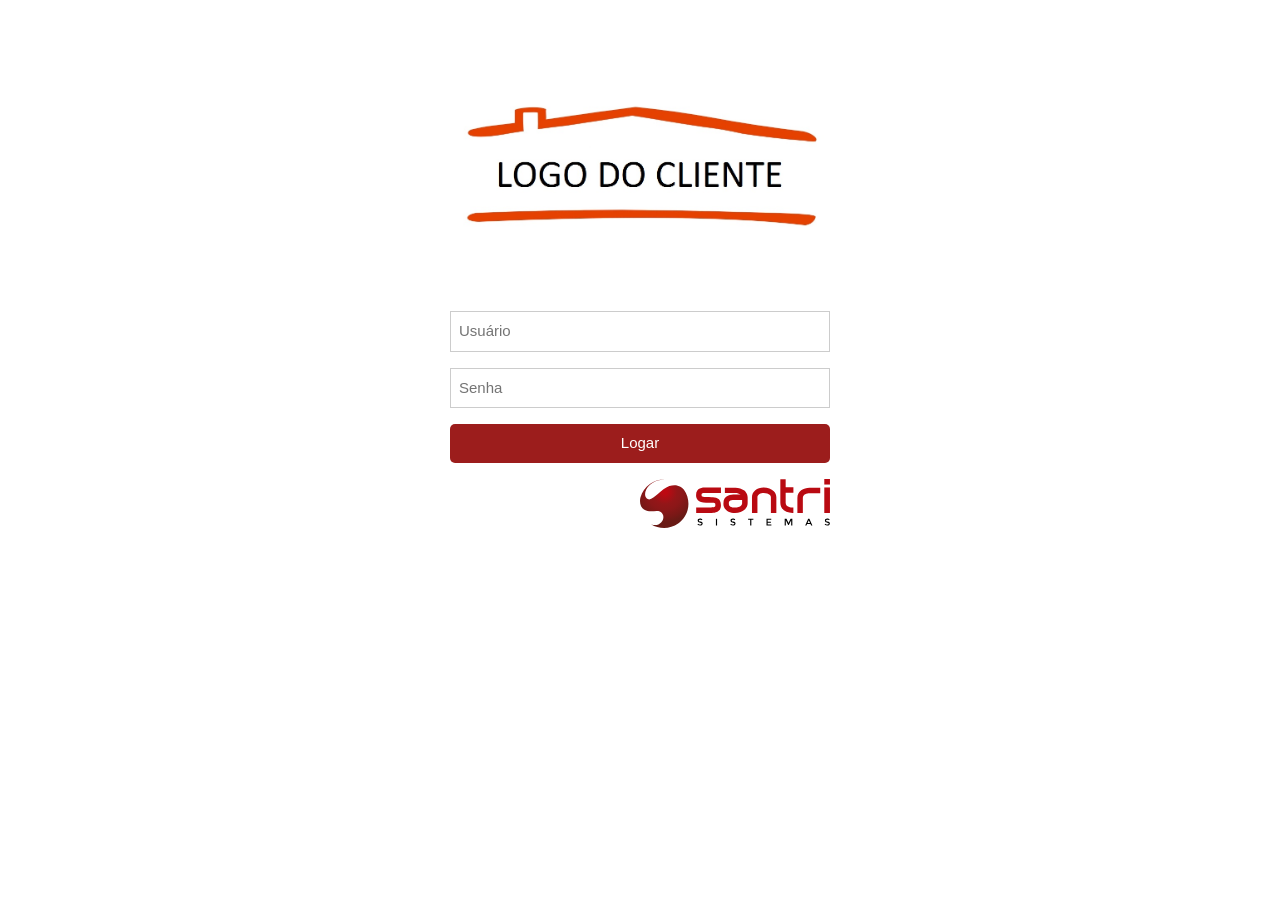
<file: index.html>
<!DOCTYPE html>
<html>
<head>
    <meta charset="utf-8">
    <meta name="viewport" content="width=device-width,initial-scale=1.0">

    <title>santri</title>

    <link rel="stylesheet" href="static/css/w3.css">
    <link rel="stylesheet" href="static/css/santri.css">
    <link rel="stylesheet" href="static/css/toastr.css">

    <link rel="stylesheet" href="static/css-awesome/brands.css">
    <link rel="stylesheet" href="static/css-awesome/fontawesome.css">
    <link rel="stylesheet" href="static/css-awesome/regular.css">
    <link rel="stylesheet" href="static/css-awesome/solid.css">
    <link rel="stylesheet" href="static/css-awesome/svg-with-js.css">
    <link rel="stylesheet" href="static/css-awesome/v4-shims.css">

    <!-- FAVICON PWA -->
    <link rel="apple-touch-icon" sizes="180x180" href="static/imagens/favicon/apple-touch-icon.png">
    <link rel="icon" type="image/png" sizes="32x32" href="static/imagens/favicon/favicon-32x32.png">
    <link rel="icon" type="image/png" sizes="16x16" href="static/imagens/favicon/favicon-16x16.png">
    <link rel="manifest" href="site.webmanifest">
    <meta name="description" content="Santri">
    <link rel="mask-icon" href="static/imagens/favicon/safari-pinned-tab.svg" color="#5bbad5">
    <meta name="msapplication-TileColor" content="#da532c">
    <meta name="theme-color" content="#ffffff">

    <style>
        #login {
            max-width: 95%;
            margin: auto;
            width: 380px;
            margin-top: 5%;
        }

        #logo-cliente {
            max-width: 100%;
            margin: auto;
            width: 700px;
        }

        #logo-santri {
            max-width: 50%;
            margin: auto;
            width: 380px;
        }
    </style>

</head>
<body>
<div id="login">
    <img id="logo-cliente" class="w3-margin-top" src="static/imagens/logo_cliente.jpg"/>
    <form>
        <input class="w3-input w3-border w3-margin-top" type="text" id="user" name="user" placeholder="Usuário">
        <input class="w3-input w3-border w3-margin-top" type="password" id="password" name="password"
               placeholder="Senha">
        <button class="w3-button w3-theme w3-margin-top w3-block">Logar</button>
    </form>
    <a href="http://www.santri.com.br">
        <img id="logo-santri" class="w3-right w3-margin-top" src="static/imagens/logo_santri.svg"/>
    </a>
</div>
<!--ALTEREI A POSIÇÃO DO <SCRIPT> DO COMEÇO DO <BODY> PARA O FIM -->
<script src="static/js/jquery.js"></script>
<script src="static/js/toastr.min.js"></script>
<script src="static/js/main.js"></script>
<script src="static/js/login.js"></script>

<!-- INSTALAÇÃO DO SERVICE WORK -->
<script>
    if ('serviceWorker' in navigator) {
        console.log('CLIENT: service worker registro em progresso.');
        window.addEventListener('load', function () {
            navigator.serviceWorker.register('service-worker.js').then(function () {
                // Registration was successful
                console.log('CLIENT: ServiceWorker feito com sucesso');
            }, function (err) {
                // Registration failed
                console.log('CLIENT: ServiceWorker com falhas: ', err);
            });
        });
    }
</script>
</body>
</html>
</file>
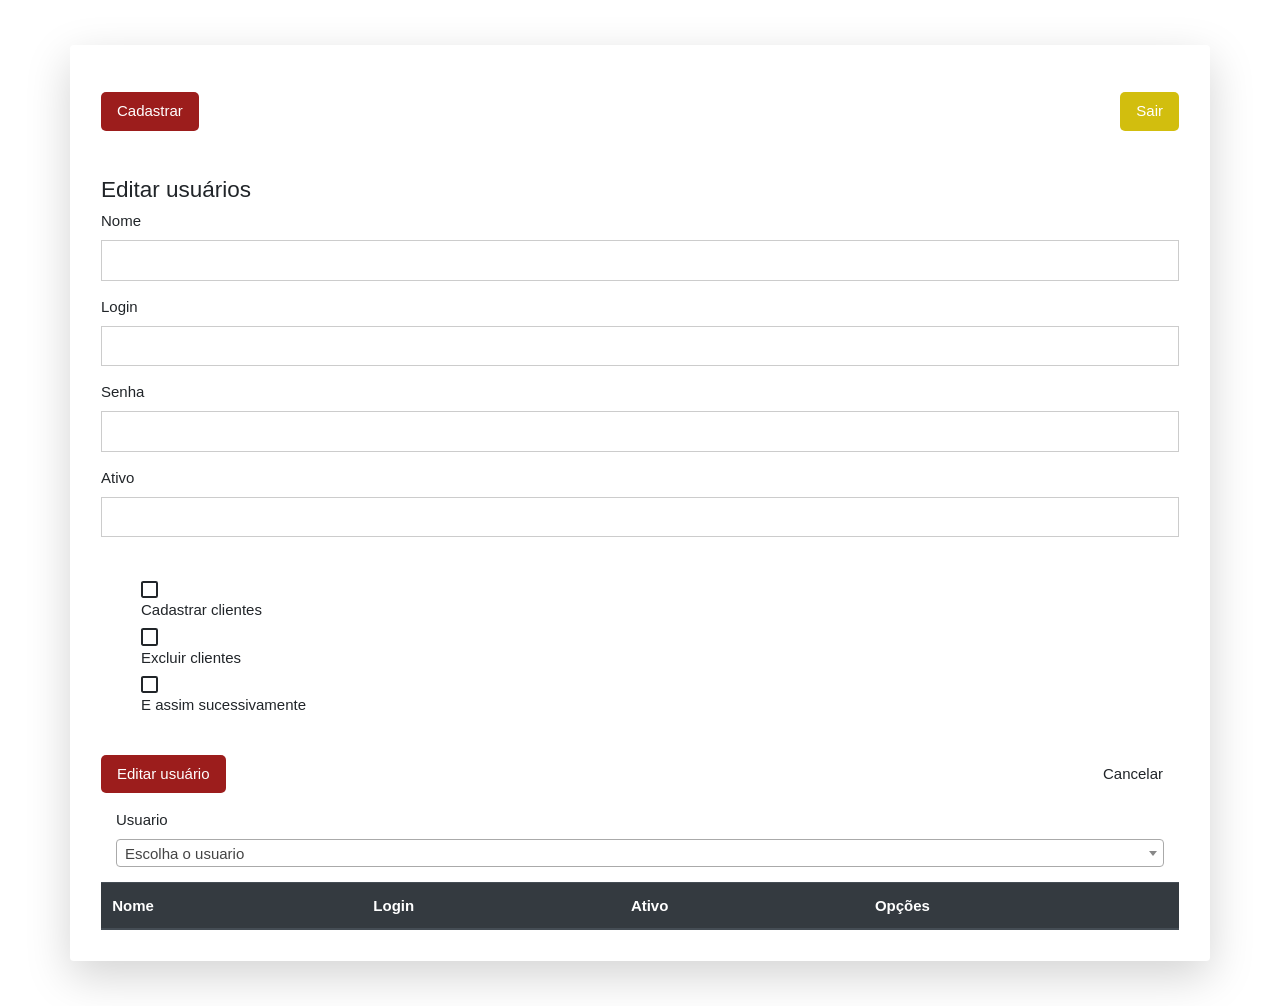
<file: pesquisa_usuarios.html>
<!DOCTYPE html>
<html>
<head>
    <meta charset="utf-8">
    <meta name="viewport" content="width=device-width,initial-scale=1.0">

    <title>santri</title>

    <link rel="stylesheet" href="static/css/w3.css">
    <link rel="stylesheet" href="static/css/santri.css">
    <link rel="stylesheet" href="static/css/toastr.css">

    <link rel="stylesheet" href="https://cdn.jsdelivr.net/npm/bootstrap@4.3.1/dist/css/bootstrap.min.css">

    <link rel="stylesheet" href="static/css-awesome/brands.css">
    <link rel="stylesheet" href="static/css-awesome/fontawesome.css">
    <link rel="stylesheet" href="static/css-awesome/regular.css">
    <link rel="stylesheet" href="static/css-awesome/solid.css">
    <link rel="stylesheet" href="static/css-awesome/svg-with-js.css">
    <link rel="stylesheet" href="static/css-awesome/v4-shims.css">

    <link rel="stylesheet" href="static/css/select2.min.css"/>

    <!-- FAVICON PWA -->
    <link rel="apple-touch-icon" sizes="180x180" href="static/imagens/favicon/apple-touch-icon.png">
    <link rel="icon" type="image/png" sizes="32x32" href="static/imagens/favicon/favicon-32x32.png">
    <link rel="icon" type="image/png" sizes="16x16" href="static/imagens/favicon/favicon-16x16.png">
    <link rel="manifest" href="site.webmanifest">
    <meta name="description" content="Santri">
    <link rel="mask-icon" href="static/imagens/favicon/safari-pinned-tab.svg" color="#5bbad5">
    <meta name="msapplication-TileColor" content="#da532c">
    <meta name="theme-color" content="#ffffff">

    <style>
        table {
            border-collapse: collapse;
            width: 100%;
        }

        th, td {
            text-align: left;
            padding: 8px;
            border-bottom: 1px solid #ddd;
        }

        tr:nth-child(even) {
            background-color: #f2f2f2;
        }
    </style>

</head>
<body>
<div class="container mt-5 shadow-lg p-3 mb-5 bg-white rounded">
    <div id="lista_usuarios" class="w3-margin">
        <div id="usuario"></div>
        <a class="w3-button w3-theme w3-margin-top w3-margin-bottom" style="float: right" href="javascript:sair()"
           id="btnsair">Sair</a>
        <a class="w3-button w3-theme w3-margin-top" href="cadastro_usuarios.html">Cadastrar</a>
        <form enctype="multipart/form-data colapse" id="form">

            <div id="usuario"></div>
            <h4 class="mt-5">Editar usuários</h4>

            <!-- RETORNO DA RIQUISIÇÃO-->
            <div id="retorno" style="toast-success"></div>

            <div class="mb-3">
                <label>Nome</label>
                <input type="text" class="w3-input w3-block w3-border" name="nome_completo" id="nome_completo">
            </div>

            <div class="mb-3">
                <label>Login</label>
                <input type="text" class="w3-input w3-block w3-border" name="login" id="login">
            </div>

            <div class="mb-3">
                <label>Senha</label>
                <input type="text" class="w3-input w3-block w3-border" name="senha" id="senha">
            </div>

            <div class="mb-3">
                <label>Ativo</label>
                <input type="text" class="w3-input w3-block w3-border" name="ativo" id="ativo">
            </div>

            <ul class="mt-5">
                <li id="opt_cadastrar_clientes">
                    <input type="checkbox" value="cadastrar_clientes" name="opt_cadastrar_clientes"
                           id="opt_cadastrar_clientes">
                    <label>Cadastrar clientes</label>
                </li>
                <li id="opt_excluir_clientes">
                    <input type="checkbox" value="excluir_clientes" name="opt_excluir_clientes"
                           id="opt_excluir_clientes">
                    <label> Excluir clientes</label>
                </li>
                <li id="opt_mais">
                    <input type="checkbox" value="mais" name="opt_mais" id="opt_mais">
                    <label>E assim sucessivamente</label>
                </li>
            </ul>
            <input type="hidden" name="type" value="editar_usuarios">
            <input type="hidden" name="USUARIO_ID" value="0">
            <button class="w3-button w3-theme w3-margin-top w3-margin-bottom" type="submit">Editar usuário</button>
            <button class="w3-button w3-margin-top w3-margin-bottom w3-right" type="reset">Cancelar</button>
        </form>
        <div class="list collapse" id="listagem"></div>
        <table class="table table-striped">
            <thead class="thead-dark">
            <tr>
                <th>Nome
                </th>
                <th>Login
                </th>
                <th>Ativo
                </th>
                <th>Opções
                </th>
            </tr>
            </thead>
            <tbody id="listagem_clientes">
            <div class="form-group col-md-12">
                <label for="selectcliente">Usuario</label>
                <select class="form-control" id="selectcliente" name="USUARIO_ID" style="width: 100%">
                    <option>Escolha o usuario</option>
                </select>
            </div>
            </tbody>
        </table>
    </div>
</div>
<!--ALTEREI A POSIÇÃO DO <SCRIPT> DO COMEÇO DO <BODY> PARA O FIM -->
<script src="static/js/jquery.js"></script>
<script src="static/js/toastr.min.js"></script>
<script src="static/js/select2.min.js"></script>
<script src="static/js/sweetalert2.all.min.js"></script>
<script src="static/js/main.js"></script>
<script src="static/js/jquery-cookie.js"></script>
<script src="static/js/dashboard.js"></script>
<script src="static/js/usuario.js"></script>
<script>
    let Data = Date.now()

    function Format(timestamp, lang) {
        let dateObj = new Date(timestamp)
        return dateObj.toLocaleString(lang, {
            year: 'numeric',
            // month: '2-digit',
            // day: '2-digit',
            // hour: '2-digit',
            // minute:'2-digit',
            // second:'2-digit'
        }).replace(/\//g, '-')

    }

    let conteudo = "";
    conteudo += `
                <span style="font-size: 14px">©  ${'formato pt-BR: ', Format(Data, 'pt-BR')} Copyright - Developer Full Stack Diego César F.</span>
            `;
    $("#rodape").html(conteudo);
</script>
</body>
</html>
</file>
<file: static/css/santri.css>
.cor-fonte-padrao {
    color: #9c1d1c;
}

.w3-theme {
    color: #fff !important;
    background: #9c1d1c !important;
    border-radius: 5px;
}

#btnsair {
    color: #fff !important;
    background: #d2be0e !important;
    border-radius: 5px;
    position: relative;
}

/*FORMATANDO O BUTTON CHECKBOX*/
input[type="checkbox"] {
    appearance: none;
    background-color: #fff;
    margin: 0;
    font: inherit;
    color: currentColor;
    width: 1.15em;
    height: 1.15em;
    border: 0.15em solid currentColor;
    border-radius: 0.15em;
    transform: translateY(-0.075em);
}


input[type="checkbox"] {
    /* ...existing styles */

    display: grid;
    place-content: center;
}

input[type="checkbox"]::before {
    content: "";
    width: 0.65em;
    height: 0.65em;
    transform: scale(0);
    transition: 120ms transform ease-in-out;
    box-shadow: inset 1em 1em var(--form-control-color);
}

input[type="checkbox"] {
    /* ...existing styles */
    display: grid;
    place-content: center;
}

input[type="checkbox"]::before {
    content: "";
    width: 0.65em;
    height: 0.65em;
    transform: scale(0);
    transition: 120ms transform ease-in-out;
    box-shadow: inset 1em 1em var(--form-control-color);
}

input[type="checkbox"]:checked::before {
    transform: scale(1);
}

input[type="checkbox"]::before {
    /* ...existing styles */

    /* Windows High Contrast Mode */
    background-color: CanvasText;
}

input[type="checkbox"]::before {
    /* ...existing styles */

    transform-origin: bottom left;
    clip-path: polygon(14% 44%, 0 65%, 50% 100%, 100% 16%, 80% 0%, 43% 62%);
}

input[type="checkbox"]:focus {
    outline: max(2px, 0.15em) solid currentColor;
    outline-offset: max(2px, 0.15em);
}

:root {
    --form-control-disabled: #959495;
}

input[type="checkbox"]:disabled {
    --form-control-color: var(--form-control-disabled);

    color: var(--form-control-disabled);
    cursor: not-allowed;
}

li {
    list-style-type:none;
}
</file>
<file: static/css/toastr.css>
/*
 * Note that this is toastr v2.1.3, the "latest" version in url has no more maintenance,
 * please go to https://cdnjs.com/libraries/toastr.js and pick a certain version you want to use,
 * make sure you copy the url from the website since the url may change between versions.
 * */
.toast-title {
    font-weight: bold;
}

.toast-message {
    -ms-word-wrap: break-word;
    word-wrap: break-word;
}

.toast-message a,
.toast-message label {
    color: #FFFFFF;
}

.toast-message a:hover {
    color: #CCCCCC;
    text-decoration: none;
}

.toast-close-button {
    position: relative;
    right: -0.3em;
    top: -0.3em;
    float: right;
    font-size: 20px;
    font-weight: bold;
    color: #FFFFFF;
    -webkit-text-shadow: 0 1px 0 #ffffff;
    text-shadow: 0 1px 0 #ffffff;
    opacity: 0.8;
    -ms-filter: progid:DXImageTransform.Microsoft.Alpha(Opacity=80);
    filter: alpha(opacity=80);
    line-height: 1;
}

.toast-close-button:hover,
.toast-close-button:focus {
    color: #000000;
    text-decoration: none;
    cursor: pointer;
    opacity: 0.4;
    -ms-filter: progid:DXImageTransform.Microsoft.Alpha(Opacity=40);
    filter: alpha(opacity=40);
}

.rtl .toast-close-button {
    left: -0.3em;
    float: left;
    right: 0.3em;
}

/*Additional properties for button version
 iOS requires the button element instead of an anchor tag.
 If you want the anchor version, it requires `href="#"`.*/
button.toast-close-button {
    padding: 0;
    cursor: pointer;
    background: transparent;
    border: 0;
    -webkit-appearance: none;
}

.toast-top-center {
    top: 0;
    right: 0;
    width: 100%;
}

.toast-bottom-center {
    bottom: 0;
    right: 0;
    width: 100%;
}

.toast-top-full-width {
    top: 0;
    right: 0;
    width: 100%;
}

.toast-bottom-full-width {
    bottom: 0;
    right: 0;
    width: 100%;
}

.toast-top-left {
    top: 12px;
    left: 12px;
}

.toast-top-right {
    top: 12px;
    right: 12px;
}

.toast-bottom-right {
    right: 12px;
    bottom: 12px;
}

.toast-bottom-left {
    bottom: 12px;
    left: 12px;
}

#toast-container {
    position: fixed;
    z-index: 999999;
    pointer-events: none;
    /*overrides*/
}

#toast-container * {
    -moz-box-sizing: border-box;
    -webkit-box-sizing: border-box;
    box-sizing: border-box;
}

#toast-container > div {
    position: relative;
    pointer-events: auto;
    overflow: hidden;
    margin: 0 0 6px;
    padding: 15px 15px 15px 50px;
    width: 300px;
    -moz-border-radius: 3px 3px 3px 3px;
    -webkit-border-radius: 3px 3px 3px 3px;
    border-radius: 3px 3px 3px 3px;
    background-position: 15px center;
    background-repeat: no-repeat;
    -moz-box-shadow: 0 0 12px #999999;
    -webkit-box-shadow: 0 0 12px #999999;
    box-shadow: 0 0 12px #999999;
    color: #FFFFFF;
    opacity: 0.8;
    -ms-filter: progid:DXImageTransform.Microsoft.Alpha(Opacity=80);
    filter: alpha(opacity=80);
}

#toast-container > div.rtl {
    direction: rtl;
    padding: 15px 50px 15px 15px;
    background-position: right 15px center;
}

#toast-container > div:hover {
    -moz-box-shadow: 0 0 12px #000000;
    -webkit-box-shadow: 0 0 12px #000000;
    box-shadow: 0 0 12px #000000;
    opacity: 1;
    -ms-filter: progid:DXImageTransform.Microsoft.Alpha(Opacity=100);
    filter: alpha(opacity=100);
    cursor: pointer;
}

#toast-container > .toast-info {
    background-image: url("[data-uri]") !important;
}

#toast-container > .toast-error {
    background-image: url("[data-uri]") !important;
}

#toast-container > .toast-success {
    background-image: url("[data-uri]") !important;
}

#toast-container > .toast-warning {
    background-image: url("[data-uri]") !important;
}

#toast-container.toast-top-center > div,
#toast-container.toast-bottom-center > div {
    width: 300px;
    margin-left: auto;
    margin-right: auto;
}

#toast-container.toast-top-full-width > div,
#toast-container.toast-bottom-full-width > div {
    width: 96%;
    margin-left: auto;
    margin-right: auto;
}

.toast {
    background-color: #030303;
}

.toast-success {
    background-color: #51A351;
}

.toast-error {
    background-color: #BD362F;
}

.toast-info {
    background-color: #2F96B4;
}

.toast-warning {
    background-color: #F89406;
}

.toast-progress {
    position: absolute;
    left: 0;
    bottom: 0;
    height: 4px;
    background-color: #000000;
    opacity: 0.4;
    -ms-filter: progid:DXImageTransform.Microsoft.Alpha(Opacity=40);
    filter: alpha(opacity=40);
}

/*Responsive Design*/
@media all and (max-width: 240px) {
    #toast-container > div {
        padding: 8px 8px 8px 50px;
        width: 11em;
    }

    #toast-container > div.rtl {
        padding: 8px 50px 8px 8px;
    }

    #toast-container .toast-close-button {
        right: -0.2em;
        top: -0.2em;
    }

    #toast-container .rtl .toast-close-button {
        left: -0.2em;
        right: 0.2em;
    }
}

@media all and (min-width: 241px) and (max-width: 480px) {
    #toast-container > div {
        padding: 8px 8px 8px 50px;
        width: 18em;
    }

    #toast-container > div.rtl {
        padding: 8px 50px 8px 8px;
    }

    #toast-container .toast-close-button {
        right: -0.2em;
        top: -0.2em;
    }

    #toast-container .rtl .toast-close-button {
        left: -0.2em;
        right: 0.2em;
    }
}

@media all and (min-width: 481px) and (max-width: 768px) {
    #toast-container > div {
        padding: 15px 15px 15px 50px;
        width: 25em;
    }

    #toast-container > div.rtl {
        padding: 15px 50px 15px 15px;
    }
}
</file>
<file: static/css-awesome/brands.css>
/*!
 * Font Awesome Free 5.8.2 by @fontawesome - https://fontawesome.com
 * License - https://fontawesome.com/license/free (Icons: CC BY 4.0, Fonts: SIL OFL 1.1, Code: MIT License)
 */
@font-face {
  font-family: 'Font Awesome 5 Brands';
  font-style: normal;
  font-weight: normal;
  font-display: auto;
  src: url("../webfonts/fa-brands-400.eot");
  src: url("../webfonts/fa-brands-400.eot?#iefix") format("embedded-opentype"), url("../webfonts/fa-brands-400.woff2") format("woff2"), url("../webfonts/fa-brands-400.woff") format("woff"), url("../webfonts/fa-brands-400.ttf") format("truetype"), url("../webfonts/fa-brands-400.svg#fontawesome") format("svg"); }

.fab {
  font-family: 'Font Awesome 5 Brands'; }
</file>
<file: static/css-awesome/regular.css>
/*!
 * Font Awesome Free 5.8.2 by @fontawesome - https://fontawesome.com
 * License - https://fontawesome.com/license/free (Icons: CC BY 4.0, Fonts: SIL OFL 1.1, Code: MIT License)
 */
@font-face {
  font-family: 'Font Awesome 5 Free';
  font-style: normal;
  font-weight: 400;
  font-display: auto;
  src: url("../webfonts/fa-regular-400.eot");
  src: url("../webfonts/fa-regular-400.eot?#iefix") format("embedded-opentype"), url("../webfonts/fa-regular-400.woff2") format("woff2"), url("../webfonts/fa-regular-400.woff") format("woff"), url("../webfonts/fa-regular-400.ttf") format("truetype"), url("../webfonts/fa-regular-400.svg#fontawesome") format("svg"); }

.far {
  font-family: 'Font Awesome 5 Free';
  font-weight: 400; }
</file>
<file: static/css-awesome/solid.css>
/*!
 * Font Awesome Free 5.8.2 by @fontawesome - https://fontawesome.com
 * License - https://fontawesome.com/license/free (Icons: CC BY 4.0, Fonts: SIL OFL 1.1, Code: MIT License)
 */
@font-face {
  font-family: 'Font Awesome 5 Free';
  font-style: normal;
  font-weight: 900;
  font-display: auto;
  src: url("../webfonts/fa-solid-900.eot");
  src: url("../webfonts/fa-solid-900.eot?#iefix") format("embedded-opentype"), url("../webfonts/fa-solid-900.woff2") format("woff2"), url("../webfonts/fa-solid-900.woff") format("woff"), url("../webfonts/fa-solid-900.ttf") format("truetype"), url("../webfonts/fa-solid-900.svg#fontawesome") format("svg"); }

.fa,
.fas {
  font-family: 'Font Awesome 5 Free';
  font-weight: 900; }
</file>
<file: static/css-awesome/svg-with-js.css>
/*!
 * Font Awesome Free 5.8.2 by @fontawesome - https://fontawesome.com
 * License - https://fontawesome.com/license/free (Icons: CC BY 4.0, Fonts: SIL OFL 1.1, Code: MIT License)
 */
svg:not(:root).svg-inline--fa {
  overflow: visible; }

.svg-inline--fa {
  display: inline-block;
  font-size: inherit;
  height: 1em;
  overflow: visible;
  vertical-align: -.125em; }
  .svg-inline--fa.fa-lg {
    vertical-align: -.225em; }
  .svg-inline--fa.fa-w-1 {
    width: 0.0625em; }
  .svg-inline--fa.fa-w-2 {
    width: 0.125em; }
  .svg-inline--fa.fa-w-3 {
    width: 0.1875em; }
  .svg-inline--fa.fa-w-4 {
    width: 0.25em; }
  .svg-inline--fa.fa-w-5 {
    width: 0.3125em; }
  .svg-inline--fa.fa-w-6 {
    width: 0.375em; }
  .svg-inline--fa.fa-w-7 {
    width: 0.4375em; }
  .svg-inline--fa.fa-w-8 {
    width: 0.5em; }
  .svg-inline--fa.fa-w-9 {
    width: 0.5625em; }
  .svg-inline--fa.fa-w-10 {
    width: 0.625em; }
  .svg-inline--fa.fa-w-11 {
    width: 0.6875em; }
  .svg-inline--fa.fa-w-12 {
    width: 0.75em; }
  .svg-inline--fa.fa-w-13 {
    width: 0.8125em; }
  .svg-inline--fa.fa-w-14 {
    width: 0.875em; }
  .svg-inline--fa.fa-w-15 {
    width: 0.9375em; }
  .svg-inline--fa.fa-w-16 {
    width: 1em; }
  .svg-inline--fa.fa-w-17 {
    width: 1.0625em; }
  .svg-inline--fa.fa-w-18 {
    width: 1.125em; }
  .svg-inline--fa.fa-w-19 {
    width: 1.1875em; }
  .svg-inline--fa.fa-w-20 {
    width: 1.25em; }
  .svg-inline--fa.fa-pull-left {
    margin-right: .3em;
    width: auto; }
  .svg-inline--fa.fa-pull-right {
    margin-left: .3em;
    width: auto; }
  .svg-inline--fa.fa-border {
    height: 1.5em; }
  .svg-inline--fa.fa-li {
    width: 2em; }
  .svg-inline--fa.fa-fw {
    width: 1.25em; }

.fa-layers svg.svg-inline--fa {
  bottom: 0;
  left: 0;
  margin: auto;
  position: absolute;
  right: 0;
  top: 0; }

.fa-layers {
  display: inline-block;
  height: 1em;
  position: relative;
  text-align: center;
  vertical-align: -.125em;
  width: 1em; }
  .fa-layers svg.svg-inline--fa {
    -webkit-transform-origin: center center;
            transform-origin: center center; }

.fa-layers-text, .fa-layers-counter {
  display: inline-block;
  position: absolute;
  text-align: center; }

.fa-layers-text {
  left: 50%;
  top: 50%;
  -webkit-transform: translate(-50%, -50%);
          transform: translate(-50%, -50%);
  -webkit-transform-origin: center center;
          transform-origin: center center; }

.fa-layers-counter {
  background-color: #ff253a;
  border-radius: 1em;
  -webkit-box-sizing: border-box;
          box-sizing: border-box;
  color: #fff;
  height: 1.5em;
  line-height: 1;
  max-width: 5em;
  min-width: 1.5em;
  overflow: hidden;
  padding: .25em;
  right: 0;
  text-overflow: ellipsis;
  top: 0;
  -webkit-transform: scale(0.25);
          transform: scale(0.25);
  -webkit-transform-origin: top right;
          transform-origin: top right; }

.fa-layers-bottom-right {
  bottom: 0;
  right: 0;
  top: auto;
  -webkit-transform: scale(0.25);
          transform: scale(0.25);
  -webkit-transform-origin: bottom right;
          transform-origin: bottom right; }

.fa-layers-bottom-left {
  bottom: 0;
  left: 0;
  right: auto;
  top: auto;
  -webkit-transform: scale(0.25);
          transform: scale(0.25);
  -webkit-transform-origin: bottom left;
          transform-origin: bottom left; }

.fa-layers-top-right {
  right: 0;
  top: 0;
  -webkit-transform: scale(0.25);
          transform: scale(0.25);
  -webkit-transform-origin: top right;
          transform-origin: top right; }

.fa-layers-top-left {
  left: 0;
  right: auto;
  top: 0;
  -webkit-transform: scale(0.25);
          transform: scale(0.25);
  -webkit-transform-origin: top left;
          transform-origin: top left; }

.fa-lg {
  font-size: 1.33333em;
  line-height: 0.75em;
  vertical-align: -.0667em; }

.fa-xs {
  font-size: .75em; }

.fa-sm {
  font-size: .875em; }

.fa-1x {
  font-size: 1em; }

.fa-2x {
  font-size: 2em; }

.fa-3x {
  font-size: 3em; }

.fa-4x {
  font-size: 4em; }

.fa-5x {
  font-size: 5em; }

.fa-6x {
  font-size: 6em; }

.fa-7x {
  font-size: 7em; }

.fa-8x {
  font-size: 8em; }

.fa-9x {
  font-size: 9em; }

.fa-10x {
  font-size: 10em; }

.fa-fw {
  text-align: center;
  width: 1.25em; }

.fa-ul {
  list-style-type: none;
  margin-left: 2.5em;
  padding-left: 0; }
  .fa-ul > li {
    position: relative; }

.fa-li {
  left: -2em;
  position: absolute;
  text-align: center;
  width: 2em;
  line-height: inherit; }

.fa-border {
  border: solid 0.08em #eee;
  border-radius: .1em;
  padding: .2em .25em .15em; }

.fa-pull-left {
  float: left; }

.fa-pull-right {
  float: right; }

.fa.fa-pull-left,
.fas.fa-pull-left,
.far.fa-pull-left,
.fal.fa-pull-left,
.fab.fa-pull-left {
  margin-right: .3em; }

.fa.fa-pull-right,
.fas.fa-pull-right,
.far.fa-pull-right,
.fal.fa-pull-right,
.fab.fa-pull-right {
  margin-left: .3em; }

.fa-spin {
  -webkit-animation: fa-spin 2s infinite linear;
          animation: fa-spin 2s infinite linear; }

.fa-pulse {
  -webkit-animation: fa-spin 1s infinite steps(8);
          animation: fa-spin 1s infinite steps(8); }

@-webkit-keyframes fa-spin {
  0% {
    -webkit-transform: rotate(0deg);
            transform: rotate(0deg); }
  100% {
    -webkit-transform: rotate(360deg);
            transform: rotate(360deg); } }

@keyframes fa-spin {
  0% {
    -webkit-transform: rotate(0deg);
            transform: rotate(0deg); }
  100% {
    -webkit-transform: rotate(360deg);
            transform: rotate(360deg); } }

.fa-rotate-90 {
  -ms-filter: "progid:DXImageTransform.Microsoft.BasicImage(rotation=1)";
  -webkit-transform: rotate(90deg);
          transform: rotate(90deg); }

.fa-rotate-180 {
  -ms-filter: "progid:DXImageTransform.Microsoft.BasicImage(rotation=2)";
  -webkit-transform: rotate(180deg);
          transform: rotate(180deg); }

.fa-rotate-270 {
  -ms-filter: "progid:DXImageTransform.Microsoft.BasicImage(rotation=3)";
  -webkit-transform: rotate(270deg);
          transform: rotate(270deg); }

.fa-flip-horizontal {
  -ms-filter: "progid:DXImageTransform.Microsoft.BasicImage(rotation=0, mirror=1)";
  -webkit-transform: scale(-1, 1);
          transform: scale(-1, 1); }

.fa-flip-vertical {
  -ms-filter: "progid:DXImageTransform.Microsoft.BasicImage(rotation=2, mirror=1)";
  -webkit-transform: scale(1, -1);
          transform: scale(1, -1); }

.fa-flip-both, .fa-flip-horizontal.fa-flip-vertical {
  -ms-filter: "progid:DXImageTransform.Microsoft.BasicImage(rotation=2, mirror=1)";
  -webkit-transform: scale(-1, -1);
          transform: scale(-1, -1); }

:root .fa-rotate-90,
:root .fa-rotate-180,
:root .fa-rotate-270,
:root .fa-flip-horizontal,
:root .fa-flip-vertical,
:root .fa-flip-both {
  -webkit-filter: none;
          filter: none; }

.fa-stack {
  display: inline-block;
  height: 2em;
  position: relative;
  width: 2.5em; }

.fa-stack-1x,
.fa-stack-2x {
  bottom: 0;
  left: 0;
  margin: auto;
  position: absolute;
  right: 0;
  top: 0; }

.svg-inline--fa.fa-stack-1x {
  height: 1em;
  width: 1.25em; }

.svg-inline--fa.fa-stack-2x {
  height: 2em;
  width: 2.5em; }

.fa-inverse {
  color: #fff; }

.sr-only {
  border: 0;
  clip: rect(0, 0, 0, 0);
  height: 1px;
  margin: -1px;
  overflow: hidden;
  padding: 0;
  position: absolute;
  width: 1px; }

.sr-only-focusable:active, .sr-only-focusable:focus {
  clip: auto;
  height: auto;
  margin: 0;
  overflow: visible;
  position: static;
  width: auto; }
</file>
<file: static/css-awesome/v4-shims.css>
/*!
 * Font Awesome Free 5.8.2 by @fontawesome - https://fontawesome.com
 * License - https://fontawesome.com/license/free (Icons: CC BY 4.0, Fonts: SIL OFL 1.1, Code: MIT License)
 */
.fa.fa-glass:before {
  content: "\f000"; }

.fa.fa-meetup {
  font-family: 'Font Awesome 5 Brands';
  font-weight: 400; }

.fa.fa-star-o {
  font-family: 'Font Awesome 5 Free';
  font-weight: 400; }

.fa.fa-star-o:before {
  content: "\f005"; }

.fa.fa-remove:before {
  content: "\f00d"; }

.fa.fa-close:before {
  content: "\f00d"; }

.fa.fa-gear:before {
  content: "\f013"; }

.fa.fa-trash-o {
  font-family: 'Font Awesome 5 Free';
  font-weight: 400; }

.fa.fa-trash-o:before {
  content: "\f2ed"; }

.fa.fa-file-o {
  font-family: 'Font Awesome 5 Free';
  font-weight: 400; }

.fa.fa-file-o:before {
  content: "\f15b"; }

.fa.fa-clock-o {
  font-family: 'Font Awesome 5 Free';
  font-weight: 400; }

.fa.fa-clock-o:before {
  content: "\f017"; }

.fa.fa-arrow-circle-o-down {
  font-family: 'Font Awesome 5 Free';
  font-weight: 400; }

.fa.fa-arrow-circle-o-down:before {
  content: "\f358"; }

.fa.fa-arrow-circle-o-up {
  font-family: 'Font Awesome 5 Free';
  font-weight: 400; }

.fa.fa-arrow-circle-o-up:before {
  content: "\f35b"; }

.fa.fa-play-circle-o {
  font-family: 'Font Awesome 5 Free';
  font-weight: 400; }

.fa.fa-play-circle-o:before {
  content: "\f144"; }

.fa.fa-repeat:before {
  content: "\f01e"; }

.fa.fa-rotate-right:before {
  content: "\f01e"; }

.fa.fa-refresh:before {
  content: "\f021"; }

.fa.fa-list-alt {
  font-family: 'Font Awesome 5 Free';
  font-weight: 400; }

.fa.fa-dedent:before {
  content: "\f03b"; }

.fa.fa-video-camera:before {
  content: "\f03d"; }

.fa.fa-picture-o {
  font-family: 'Font Awesome 5 Free';
  font-weight: 400; }

.fa.fa-picture-o:before {
  content: "\f03e"; }

.fa.fa-photo {
  font-family: 'Font Awesome 5 Free';
  font-weight: 400; }

.fa.fa-photo:before {
  content: "\f03e"; }

.fa.fa-image {
  font-family: 'Font Awesome 5 Free';
  font-weight: 400; }

.fa.fa-image:before {
  content: "\f03e"; }

.fa.fa-pencil:before {
  content: "\f303"; }

.fa.fa-map-marker:before {
  content: "\f3c5"; }

.fa.fa-pencil-square-o {
  font-family: 'Font Awesome 5 Free';
  font-weight: 400; }

.fa.fa-pencil-square-o:before {
  content: "\f044"; }

.fa.fa-share-square-o {
  font-family: 'Font Awesome 5 Free';
  font-weight: 400; }

.fa.fa-share-square-o:before {
  content: "\f14d"; }

.fa.fa-check-square-o {
  font-family: 'Font Awesome 5 Free';
  font-weight: 400; }

.fa.fa-check-square-o:before {
  content: "\f14a"; }

.fa.fa-arrows:before {
  content: "\f0b2"; }

.fa.fa-times-circle-o {
  font-family: 'Font Awesome 5 Free';
  font-weight: 400; }

.fa.fa-times-circle-o:before {
  content: "\f057"; }

.fa.fa-check-circle-o {
  font-family: 'Font Awesome 5 Free';
  font-weight: 400; }

.fa.fa-check-circle-o:before {
  content: "\f058"; }

.fa.fa-mail-forward:before {
  content: "\f064"; }

.fa.fa-eye {
  font-family: 'Font Awesome 5 Free';
  font-weight: 400; }

.fa.fa-eye-slash {
  font-family: 'Font Awesome 5 Free';
  font-weight: 400; }

.fa.fa-warning:before {
  content: "\f071"; }

.fa.fa-calendar:before {
  content: "\f073"; }

.fa.fa-arrows-v:before {
  content: "\f338"; }

.fa.fa-arrows-h:before {
  content: "\f337"; }

.fa.fa-bar-chart {
  font-family: 'Font Awesome 5 Free';
  font-weight: 400; }

.fa.fa-bar-chart:before {
  content: "\f080"; }

.fa.fa-bar-chart-o {
  font-family: 'Font Awesome 5 Free';
  font-weight: 400; }

.fa.fa-bar-chart-o:before {
  content: "\f080"; }

.fa.fa-twitter-square {
  font-family: 'Font Awesome 5 Brands';
  font-weight: 400; }

.fa.fa-facebook-square {
  font-family: 'Font Awesome 5 Brands';
  font-weight: 400; }

.fa.fa-gears:before {
  content: "\f085"; }

.fa.fa-thumbs-o-up {
  font-family: 'Font Awesome 5 Free';
  font-weight: 400; }

.fa.fa-thumbs-o-up:before {
  content: "\f164"; }

.fa.fa-thumbs-o-down {
  font-family: 'Font Awesome 5 Free';
  font-weight: 400; }

.fa.fa-thumbs-o-down:before {
  content: "\f165"; }

.fa.fa-heart-o {
  font-family: 'Font Awesome 5 Free';
  font-weight: 400; }

.fa.fa-heart-o:before {
  content: "\f004"; }

.fa.fa-sign-out:before {
  content: "\f2f5"; }

.fa.fa-linkedin-square {
  font-family: 'Font Awesome 5 Brands';
  font-weight: 400; }

.fa.fa-linkedin-square:before {
  content: "\f08c"; }

.fa.fa-thumb-tack:before {
  content: "\f08d"; }

.fa.fa-external-link:before {
  content: "\f35d"; }

.fa.fa-sign-in:before {
  content: "\f2f6"; }

.fa.fa-github-square {
  font-family: 'Font Awesome 5 Brands';
  font-weight: 400; }

.fa.fa-lemon-o {
  font-family: 'Font Awesome 5 Free';
  font-weight: 400; }

.fa.fa-lemon-o:before {
  content: "\f094"; }

.fa.fa-square-o {
  font-family: 'Font Awesome 5 Free';
  font-weight: 400; }

.fa.fa-square-o:before {
  content: "\f0c8"; }

.fa.fa-bookmark-o {
  font-family: 'Font Awesome 5 Free';
  font-weight: 400; }

.fa.fa-bookmark-o:before {
  content: "\f02e"; }

.fa.fa-twitter {
  font-family: 'Font Awesome 5 Brands';
  font-weight: 400; }

.fa.fa-facebook {
  font-family: 'Font Awesome 5 Brands';
  font-weight: 400; }

.fa.fa-facebook:before {
  content: "\f39e"; }

.fa.fa-facebook-f {
  font-family: 'Font Awesome 5 Brands';
  font-weight: 400; }

.fa.fa-facebook-f:before {
  content: "\f39e"; }

.fa.fa-github {
  font-family: 'Font Awesome 5 Brands';
  font-weight: 400; }

.fa.fa-credit-card {
  font-family: 'Font Awesome 5 Free';
  font-weight: 400; }

.fa.fa-feed:before {
  content: "\f09e"; }

.fa.fa-hdd-o {
  font-family: 'Font Awesome 5 Free';
  font-weight: 400; }

.fa.fa-hdd-o:before {
  content: "\f0a0"; }

.fa.fa-hand-o-right {
  font-family: 'Font Awesome 5 Free';
  font-weight: 400; }

.fa.fa-hand-o-right:before {
  content: "\f0a4"; }

.fa.fa-hand-o-left {
  font-family: 'Font Awesome 5 Free';
  font-weight: 400; }

.fa.fa-hand-o-left:before {
  content: "\f0a5"; }

.fa.fa-hand-o-up {
  font-family: 'Font Awesome 5 Free';
  font-weight: 400; }

.fa.fa-hand-o-up:before {
  content: "\f0a6"; }

.fa.fa-hand-o-down {
  font-family: 'Font Awesome 5 Free';
  font-weight: 400; }

.fa.fa-hand-o-down:before {
  content: "\f0a7"; }

.fa.fa-arrows-alt:before {
  content: "\f31e"; }

.fa.fa-group:before {
  content: "\f0c0"; }

.fa.fa-chain:before {
  content: "\f0c1"; }

.fa.fa-scissors:before {
  content: "\f0c4"; }

.fa.fa-files-o {
  font-family: 'Font Awesome 5 Free';
  font-weight: 400; }

.fa.fa-files-o:before {
  content: "\f0c5"; }

.fa.fa-floppy-o {
  font-family: 'Font Awesome 5 Free';
  font-weight: 400; }

.fa.fa-floppy-o:before {
  content: "\f0c7"; }

.fa.fa-navicon:before {
  content: "\f0c9"; }

.fa.fa-reorder:before {
  content: "\f0c9"; }

.fa.fa-pinterest {
  font-family: 'Font Awesome 5 Brands';
  font-weight: 400; }

.fa.fa-pinterest-square {
  font-family: 'Font Awesome 5 Brands';
  font-weight: 400; }

.fa.fa-google-plus-square {
  font-family: 'Font Awesome 5 Brands';
  font-weight: 400; }

.fa.fa-google-plus {
  font-family: 'Font Awesome 5 Brands';
  font-weight: 400; }

.fa.fa-google-plus:before {
  content: "\f0d5"; }

.fa.fa-money {
  font-family: 'Font Awesome 5 Free';
  font-weight: 400; }

.fa.fa-money:before {
  content: "\f3d1"; }

.fa.fa-unsorted:before {
  content: "\f0dc"; }

.fa.fa-sort-desc:before {
  content: "\f0dd"; }

.fa.fa-sort-asc:before {
  content: "\f0de"; }

.fa.fa-linkedin {
  font-family: 'Font Awesome 5 Brands';
  font-weight: 400; }

.fa.fa-linkedin:before {
  content: "\f0e1"; }

.fa.fa-rotate-left:before {
  content: "\f0e2"; }

.fa.fa-legal:before {
  content: "\f0e3"; }

.fa.fa-tachometer:before {
  content: "\f3fd"; }

.fa.fa-dashboard:before {
  content: "\f3fd"; }

.fa.fa-comment-o {
  font-family: 'Font Awesome 5 Free';
  font-weight: 400; }

.fa.fa-comment-o:before {
  content: "\f075"; }

.fa.fa-comments-o {
  font-family: 'Font Awesome 5 Free';
  font-weight: 400; }

.fa.fa-comments-o:before {
  content: "\f086"; }

.fa.fa-flash:before {
  content: "\f0e7"; }

.fa.fa-clipboard {
  font-family: 'Font Awesome 5 Free';
  font-weight: 400; }

.fa.fa-paste {
  font-family: 'Font Awesome 5 Free';
  font-weight: 400; }

.fa.fa-paste:before {
  content: "\f328"; }

.fa.fa-lightbulb-o {
  font-family: 'Font Awesome 5 Free';
  font-weight: 400; }

.fa.fa-lightbulb-o:before {
  content: "\f0eb"; }

.fa.fa-exchange:before {
  content: "\f362"; }

.fa.fa-cloud-download:before {
  content: "\f381"; }

.fa.fa-cloud-upload:before {
  content: "\f382"; }

.fa.fa-bell-o {
  font-family: 'Font Awesome 5 Free';
  font-weight: 400; }

.fa.fa-bell-o:before {
  content: "\f0f3"; }

.fa.fa-cutlery:before {
  content: "\f2e7"; }

.fa.fa-file-text-o {
  font-family: 'Font Awesome 5 Free';
  font-weight: 400; }

.fa.fa-file-text-o:before {
  content: "\f15c"; }

.fa.fa-building-o {
  font-family: 'Font Awesome 5 Free';
  font-weight: 400; }

.fa.fa-building-o:before {
  content: "\f1ad"; }

.fa.fa-hospital-o {
  font-family: 'Font Awesome 5 Free';
  font-weight: 400; }

.fa.fa-hospital-o:before {
  content: "\f0f8"; }

.fa.fa-tablet:before {
  content: "\f3fa"; }

.fa.fa-mobile:before {
  content: "\f3cd"; }

.fa.fa-mobile-phone:before {
  content: "\f3cd"; }

.fa.fa-circle-o {
  font-family: 'Font Awesome 5 Free';
  font-weight: 400; }

.fa.fa-circle-o:before {
  content: "\f111"; }

.fa.fa-mail-reply:before {
  content: "\f3e5"; }

.fa.fa-github-alt {
  font-family: 'Font Awesome 5 Brands';
  font-weight: 400; }

.fa.fa-folder-o {
  font-family: 'Font Awesome 5 Free';
  font-weight: 400; }

.fa.fa-folder-o:before {
  content: "\f07b"; }

.fa.fa-folder-open-o {
  font-family: 'Font Awesome 5 Free';
  font-weight: 400; }

.fa.fa-folder-open-o:before {
  content: "\f07c"; }

.fa.fa-smile-o {
  font-family: 'Font Awesome 5 Free';
  font-weight: 400; }

.fa.fa-smile-o:before {
  content: "\f118"; }

.fa.fa-frown-o {
  font-family: 'Font Awesome 5 Free';
  font-weight: 400; }

.fa.fa-frown-o:before {
  content: "\f119"; }

.fa.fa-meh-o {
  font-family: 'Font Awesome 5 Free';
  font-weight: 400; }

.fa.fa-meh-o:before {
  content: "\f11a"; }

.fa.fa-keyboard-o {
  font-family: 'Font Awesome 5 Free';
  font-weight: 400; }

.fa.fa-keyboard-o:before {
  content: "\f11c"; }

.fa.fa-flag-o {
  font-family: 'Font Awesome 5 Free';
  font-weight: 400; }

.fa.fa-flag-o:before {
  content: "\f024"; }

.fa.fa-mail-reply-all:before {
  content: "\f122"; }

.fa.fa-star-half-o {
  font-family: 'Font Awesome 5 Free';
  font-weight: 400; }

.fa.fa-star-half-o:before {
  content: "\f089"; }

.fa.fa-star-half-empty {
  font-family: 'Font Awesome 5 Free';
  font-weight: 400; }

.fa.fa-star-half-empty:before {
  content: "\f089"; }

.fa.fa-star-half-full {
  font-family: 'Font Awesome 5 Free';
  font-weight: 400; }

.fa.fa-star-half-full:before {
  content: "\f089"; }

.fa.fa-code-fork:before {
  content: "\f126"; }

.fa.fa-chain-broken:before {
  content: "\f127"; }

.fa.fa-shield:before {
  content: "\f3ed"; }

.fa.fa-calendar-o {
  font-family: 'Font Awesome 5 Free';
  font-weight: 400; }

.fa.fa-calendar-o:before {
  content: "\f133"; }

.fa.fa-maxcdn {
  font-family: 'Font Awesome 5 Brands';
  font-weight: 400; }

.fa.fa-html5 {
  font-family: 'Font Awesome 5 Brands';
  font-weight: 400; }

.fa.fa-css3 {
  font-family: 'Font Awesome 5 Brands';
  font-weight: 400; }

.fa.fa-ticket:before {
  content: "\f3ff"; }

.fa.fa-minus-square-o {
  font-family: 'Font Awesome 5 Free';
  font-weight: 400; }

.fa.fa-minus-square-o:before {
  content: "\f146"; }

.fa.fa-level-up:before {
  content: "\f3bf"; }

.fa.fa-level-down:before {
  content: "\f3be"; }

.fa.fa-pencil-square:before {
  content: "\f14b"; }

.fa.fa-external-link-square:before {
  content: "\f360"; }

.fa.fa-compass {
  font-family: 'Font Awesome 5 Free';
  font-weight: 400; }

.fa.fa-caret-square-o-down {
  font-family: 'Font Awesome 5 Free';
  font-weight: 400; }

.fa.fa-caret-square-o-down:before {
  content: "\f150"; }

.fa.fa-toggle-down {
  font-family: 'Font Awesome 5 Free';
  font-weight: 400; }

.fa.fa-toggle-down:before {
  content: "\f150"; }

.fa.fa-caret-square-o-up {
  font-family: 'Font Awesome 5 Free';
  font-weight: 400; }

.fa.fa-caret-square-o-up:before {
  content: "\f151"; }

.fa.fa-toggle-up {
  font-family: 'Font Awesome 5 Free';
  font-weight: 400; }

.fa.fa-toggle-up:before {
  content: "\f151"; }

.fa.fa-caret-square-o-right {
  font-family: 'Font Awesome 5 Free';
  font-weight: 400; }

.fa.fa-caret-square-o-right:before {
  content: "\f152"; }

.fa.fa-toggle-right {
  font-family: 'Font Awesome 5 Free';
  font-weight: 400; }

.fa.fa-toggle-right:before {
  content: "\f152"; }

.fa.fa-eur:before {
  content: "\f153"; }

.fa.fa-euro:before {
  content: "\f153"; }

.fa.fa-gbp:before {
  content: "\f154"; }

.fa.fa-usd:before {
  content: "\f155"; }

.fa.fa-dollar:before {
  content: "\f155"; }

.fa.fa-inr:before {
  content: "\f156"; }

.fa.fa-rupee:before {
  content: "\f156"; }

.fa.fa-jpy:before {
  content: "\f157"; }

.fa.fa-cny:before {
  content: "\f157"; }

.fa.fa-rmb:before {
  content: "\f157"; }

.fa.fa-yen:before {
  content: "\f157"; }

.fa.fa-rub:before {
  content: "\f158"; }

.fa.fa-ruble:before {
  content: "\f158"; }

.fa.fa-rouble:before {
  content: "\f158"; }

.fa.fa-krw:before {
  content: "\f159"; }

.fa.fa-won:before {
  content: "\f159"; }

.fa.fa-btc {
  font-family: 'Font Awesome 5 Brands';
  font-weight: 400; }

.fa.fa-bitcoin {
  font-family: 'Font Awesome 5 Brands';
  font-weight: 400; }

.fa.fa-bitcoin:before {
  content: "\f15a"; }

.fa.fa-file-text:before {
  content: "\f15c"; }

.fa.fa-sort-alpha-asc:before {
  content: "\f15d"; }

.fa.fa-sort-alpha-desc:before {
  content: "\f15e"; }

.fa.fa-sort-amount-asc:before {
  content: "\f160"; }

.fa.fa-sort-amount-desc:before {
  content: "\f161"; }

.fa.fa-sort-numeric-asc:before {
  content: "\f162"; }

.fa.fa-sort-numeric-desc:before {
  content: "\f163"; }

.fa.fa-youtube-square {
  font-family: 'Font Awesome 5 Brands';
  font-weight: 400; }

.fa.fa-youtube {
  font-family: 'Font Awesome 5 Brands';
  font-weight: 400; }

.fa.fa-xing {
  font-family: 'Font Awesome 5 Brands';
  font-weight: 400; }

.fa.fa-xing-square {
  font-family: 'Font Awesome 5 Brands';
  font-weight: 400; }

.fa.fa-youtube-play {
  font-family: 'Font Awesome 5 Brands';
  font-weight: 400; }

.fa.fa-youtube-play:before {
  content: "\f167"; }

.fa.fa-dropbox {
  font-family: 'Font Awesome 5 Brands';
  font-weight: 400; }

.fa.fa-stack-overflow {
  font-family: 'Font Awesome 5 Brands';
  font-weight: 400; }

.fa.fa-instagram {
  font-family: 'Font Awesome 5 Brands';
  font-weight: 400; }

.fa.fa-flickr {
  font-family: 'Font Awesome 5 Brands';
  font-weight: 400; }

.fa.fa-adn {
  font-family: 'Font Awesome 5 Brands';
  font-weight: 400; }

.fa.fa-bitbucket {
  font-family: 'Font Awesome 5 Brands';
  font-weight: 400; }

.fa.fa-bitbucket-square {
  font-family: 'Font Awesome 5 Brands';
  font-weight: 400; }

.fa.fa-bitbucket-square:before {
  content: "\f171"; }

.fa.fa-tumblr {
  font-family: 'Font Awesome 5 Brands';
  font-weight: 400; }

.fa.fa-tumblr-square {
  font-family: 'Font Awesome 5 Brands';
  font-weight: 400; }

.fa.fa-long-arrow-down:before {
  content: "\f309"; }

.fa.fa-long-arrow-up:before {
  content: "\f30c"; }

.fa.fa-long-arrow-left:before {
  content: "\f30a"; }

.fa.fa-long-arrow-right:before {
  content: "\f30b"; }

.fa.fa-apple {
  font-family: 'Font Awesome 5 Brands';
  font-weight: 400; }

.fa.fa-windows {
  font-family: 'Font Awesome 5 Brands';
  font-weight: 400; }

.fa.fa-android {
  font-family: 'Font Awesome 5 Brands';
  font-weight: 400; }

.fa.fa-linux {
  font-family: 'Font Awesome 5 Brands';
  font-weight: 400; }

.fa.fa-dribbble {
  font-family: 'Font Awesome 5 Brands';
  font-weight: 400; }

.fa.fa-skype {
  font-family: 'Font Awesome 5 Brands';
  font-weight: 400; }

.fa.fa-foursquare {
  font-family: 'Font Awesome 5 Brands';
  font-weight: 400; }

.fa.fa-trello {
  font-family: 'Font Awesome 5 Brands';
  font-weight: 400; }

.fa.fa-gratipay {
  font-family: 'Font Awesome 5 Brands';
  font-weight: 400; }

.fa.fa-gittip {
  font-family: 'Font Awesome 5 Brands';
  font-weight: 400; }

.fa.fa-gittip:before {
  content: "\f184"; }

.fa.fa-sun-o {
  font-family: 'Font Awesome 5 Free';
  font-weight: 400; }

.fa.fa-sun-o:before {
  content: "\f185"; }

.fa.fa-moon-o {
  font-family: 'Font Awesome 5 Free';
  font-weight: 400; }

.fa.fa-moon-o:before {
  content: "\f186"; }

.fa.fa-vk {
  font-family: 'Font Awesome 5 Brands';
  font-weight: 400; }

.fa.fa-weibo {
  font-family: 'Font Awesome 5 Brands';
  font-weight: 400; }

.fa.fa-renren {
  font-family: 'Font Awesome 5 Brands';
  font-weight: 400; }

.fa.fa-pagelines {
  font-family: 'Font Awesome 5 Brands';
  font-weight: 400; }

.fa.fa-stack-exchange {
  font-family: 'Font Awesome 5 Brands';
  font-weight: 400; }

.fa.fa-arrow-circle-o-right {
  font-family: 'Font Awesome 5 Free';
  font-weight: 400; }

.fa.fa-arrow-circle-o-right:before {
  content: "\f35a"; }

.fa.fa-arrow-circle-o-left {
  font-family: 'Font Awesome 5 Free';
  font-weight: 400; }

.fa.fa-arrow-circle-o-left:before {
  content: "\f359"; }

.fa.fa-caret-square-o-left {
  font-family: 'Font Awesome 5 Free';
  font-weight: 400; }

.fa.fa-caret-square-o-left:before {
  content: "\f191"; }

.fa.fa-toggle-left {
  font-family: 'Font Awesome 5 Free';
  font-weight: 400; }

.fa.fa-toggle-left:before {
  content: "\f191"; }

.fa.fa-dot-circle-o {
  font-family: 'Font Awesome 5 Free';
  font-weight: 400; }

.fa.fa-dot-circle-o:before {
  content: "\f192"; }

.fa.fa-vimeo-square {
  font-family: 'Font Awesome 5 Brands';
  font-weight: 400; }

.fa.fa-try:before {
  content: "\f195"; }

.fa.fa-turkish-lira:before {
  content: "\f195"; }

.fa.fa-plus-square-o {
  font-family: 'Font Awesome 5 Free';
  font-weight: 400; }

.fa.fa-plus-square-o:before {
  content: "\f0fe"; }

.fa.fa-slack {
  font-family: 'Font Awesome 5 Brands';
  font-weight: 400; }

.fa.fa-wordpress {
  font-family: 'Font Awesome 5 Brands';
  font-weight: 400; }

.fa.fa-openid {
  font-family: 'Font Awesome 5 Brands';
  font-weight: 400; }

.fa.fa-institution:before {
  content: "\f19c"; }

.fa.fa-bank:before {
  content: "\f19c"; }

.fa.fa-mortar-board:before {
  content: "\f19d"; }

.fa.fa-yahoo {
  font-family: 'Font Awesome 5 Brands';
  font-weight: 400; }

.fa.fa-google {
  font-family: 'Font Awesome 5 Brands';
  font-weight: 400; }

.fa.fa-reddit {
  font-family: 'Font Awesome 5 Brands';
  font-weight: 400; }

.fa.fa-reddit-square {
  font-family: 'Font Awesome 5 Brands';
  font-weight: 400; }

.fa.fa-stumbleupon-circle {
  font-family: 'Font Awesome 5 Brands';
  font-weight: 400; }

.fa.fa-stumbleupon {
  font-family: 'Font Awesome 5 Brands';
  font-weight: 400; }

.fa.fa-delicious {
  font-family: 'Font Awesome 5 Brands';
  font-weight: 400; }

.fa.fa-digg {
  font-family: 'Font Awesome 5 Brands';
  font-weight: 400; }

.fa.fa-pied-piper-pp {
  font-family: 'Font Awesome 5 Brands';
  font-weight: 400; }

.fa.fa-pied-piper-alt {
  font-family: 'Font Awesome 5 Brands';
  font-weight: 400; }

.fa.fa-drupal {
  font-family: 'Font Awesome 5 Brands';
  font-weight: 400; }

.fa.fa-joomla {
  font-family: 'Font Awesome 5 Brands';
  font-weight: 400; }

.fa.fa-spoon:before {
  content: "\f2e5"; }

.fa.fa-behance {
  font-family: 'Font Awesome 5 Brands';
  font-weight: 400; }

.fa.fa-behance-square {
  font-family: 'Font Awesome 5 Brands';
  font-weight: 400; }

.fa.fa-steam {
  font-family: 'Font Awesome 5 Brands';
  font-weight: 400; }

.fa.fa-steam-square {
  font-family: 'Font Awesome 5 Brands';
  font-weight: 400; }

.fa.fa-automobile:before {
  content: "\f1b9"; }

.fa.fa-cab:before {
  content: "\f1ba"; }

.fa.fa-envelope-o {
  font-family: 'Font Awesome 5 Free';
  font-weight: 400; }

.fa.fa-envelope-o:before {
  content: "\f0e0"; }

.fa.fa-deviantart {
  font-family: 'Font Awesome 5 Brands';
  font-weight: 400; }

.fa.fa-soundcloud {
  font-family: 'Font Awesome 5 Brands';
  font-weight: 400; }

.fa.fa-file-pdf-o {
  font-family: 'Font Awesome 5 Free';
  font-weight: 400; }

.fa.fa-file-pdf-o:before {
  content: "\f1c1"; }

.fa.fa-file-word-o {
  font-family: 'Font Awesome 5 Free';
  font-weight: 400; }

.fa.fa-file-word-o:before {
  content: "\f1c2"; }

.fa.fa-file-excel-o {
  font-family: 'Font Awesome 5 Free';
  font-weight: 400; }

.fa.fa-file-excel-o:before {
  content: "\f1c3"; }

.fa.fa-file-powerpoint-o {
  font-family: 'Font Awesome 5 Free';
  font-weight: 400; }

.fa.fa-file-powerpoint-o:before {
  content: "\f1c4"; }

.fa.fa-file-image-o {
  font-family: 'Font Awesome 5 Free';
  font-weight: 400; }

.fa.fa-file-image-o:before {
  content: "\f1c5"; }

.fa.fa-file-photo-o {
  font-family: 'Font Awesome 5 Free';
  font-weight: 400; }

.fa.fa-file-photo-o:before {
  content: "\f1c5"; }

.fa.fa-file-picture-o {
  font-family: 'Font Awesome 5 Free';
  font-weight: 400; }

.fa.fa-file-picture-o:before {
  content: "\f1c5"; }

.fa.fa-file-archive-o {
  font-family: 'Font Awesome 5 Free';
  font-weight: 400; }

.fa.fa-file-archive-o:before {
  content: "\f1c6"; }

.fa.fa-file-zip-o {
  font-family: 'Font Awesome 5 Free';
  font-weight: 400; }

.fa.fa-file-zip-o:before {
  content: "\f1c6"; }

.fa.fa-file-audio-o {
  font-family: 'Font Awesome 5 Free';
  font-weight: 400; }

.fa.fa-file-audio-o:before {
  content: "\f1c7"; }

.fa.fa-file-sound-o {
  font-family: 'Font Awesome 5 Free';
  font-weight: 400; }

.fa.fa-file-sound-o:before {
  content: "\f1c7"; }

.fa.fa-file-video-o {
  font-family: 'Font Awesome 5 Free';
  font-weight: 400; }

.fa.fa-file-video-o:before {
  content: "\f1c8"; }

.fa.fa-file-movie-o {
  font-family: 'Font Awesome 5 Free';
  font-weight: 400; }

.fa.fa-file-movie-o:before {
  content: "\f1c8"; }

.fa.fa-file-code-o {
  font-family: 'Font Awesome 5 Free';
  font-weight: 400; }

.fa.fa-file-code-o:before {
  content: "\f1c9"; }

.fa.fa-vine {
  font-family: 'Font Awesome 5 Brands';
  font-weight: 400; }

.fa.fa-codepen {
  font-family: 'Font Awesome 5 Brands';
  font-weight: 400; }

.fa.fa-jsfiddle {
  font-family: 'Font Awesome 5 Brands';
  font-weight: 400; }

.fa.fa-life-ring {
  font-family: 'Font Awesome 5 Free';
  font-weight: 400; }

.fa.fa-life-bouy {
  font-family: 'Font Awesome 5 Free';
  font-weight: 400; }

.fa.fa-life-bouy:before {
  content: "\f1cd"; }

.fa.fa-life-buoy {
  font-family: 'Font Awesome 5 Free';
  font-weight: 400; }

.fa.fa-life-buoy:before {
  content: "\f1cd"; }

.fa.fa-life-saver {
  font-family: 'Font Awesome 5 Free';
  font-weight: 400; }

.fa.fa-life-saver:before {
  content: "\f1cd"; }

.fa.fa-support {
  font-family: 'Font Awesome 5 Free';
  font-weight: 400; }

.fa.fa-support:before {
  content: "\f1cd"; }

.fa.fa-circle-o-notch:before {
  content: "\f1ce"; }

.fa.fa-rebel {
  font-family: 'Font Awesome 5 Brands';
  font-weight: 400; }

.fa.fa-ra {
  font-family: 'Font Awesome 5 Brands';
  font-weight: 400; }

.fa.fa-ra:before {
  content: "\f1d0"; }

.fa.fa-resistance {
  font-family: 'Font Awesome 5 Brands';
  font-weight: 400; }

.fa.fa-resistance:before {
  content: "\f1d0"; }

.fa.fa-empire {
  font-family: 'Font Awesome 5 Brands';
  font-weight: 400; }

.fa.fa-ge {
  font-family: 'Font Awesome 5 Brands';
  font-weight: 400; }

.fa.fa-ge:before {
  content: "\f1d1"; }

.fa.fa-git-square {
  font-family: 'Font Awesome 5 Brands';
  font-weight: 400; }

.fa.fa-git {
  font-family: 'Font Awesome 5 Brands';
  font-weight: 400; }

.fa.fa-hacker-news {
  font-family: 'Font Awesome 5 Brands';
  font-weight: 400; }

.fa.fa-y-combinator-square {
  font-family: 'Font Awesome 5 Brands';
  font-weight: 400; }

.fa.fa-y-combinator-square:before {
  content: "\f1d4"; }

.fa.fa-yc-square {
  font-family: 'Font Awesome 5 Brands';
  font-weight: 400; }

.fa.fa-yc-square:before {
  content: "\f1d4"; }

.fa.fa-tencent-weibo {
  font-family: 'Font Awesome 5 Brands';
  font-weight: 400; }

.fa.fa-qq {
  font-family: 'Font Awesome 5 Brands';
  font-weight: 400; }

.fa.fa-weixin {
  font-family: 'Font Awesome 5 Brands';
  font-weight: 400; }

.fa.fa-wechat {
  font-family: 'Font Awesome 5 Brands';
  font-weight: 400; }

.fa.fa-wechat:before {
  content: "\f1d7"; }

.fa.fa-send:before {
  content: "\f1d8"; }

.fa.fa-paper-plane-o {
  font-family: 'Font Awesome 5 Free';
  font-weight: 400; }

.fa.fa-paper-plane-o:before {
  content: "\f1d8"; }

.fa.fa-send-o {
  font-family: 'Font Awesome 5 Free';
  font-weight: 400; }

.fa.fa-send-o:before {
  content: "\f1d8"; }

.fa.fa-circle-thin {
  font-family: 'Font Awesome 5 Free';
  font-weight: 400; }

.fa.fa-circle-thin:before {
  content: "\f111"; }

.fa.fa-header:before {
  content: "\f1dc"; }

.fa.fa-sliders:before {
  content: "\f1de"; }

.fa.fa-futbol-o {
  font-family: 'Font Awesome 5 Free';
  font-weight: 400; }

.fa.fa-futbol-o:before {
  content: "\f1e3"; }

.fa.fa-soccer-ball-o {
  font-family: 'Font Awesome 5 Free';
  font-weight: 400; }

.fa.fa-soccer-ball-o:before {
  content: "\f1e3"; }

.fa.fa-slideshare {
  font-family: 'Font Awesome 5 Brands';
  font-weight: 400; }

.fa.fa-twitch {
  font-family: 'Font Awesome 5 Brands';
  font-weight: 400; }

.fa.fa-yelp {
  font-family: 'Font Awesome 5 Brands';
  font-weight: 400; }

.fa.fa-newspaper-o {
  font-family: 'Font Awesome 5 Free';
  font-weight: 400; }

.fa.fa-newspaper-o:before {
  content: "\f1ea"; }

.fa.fa-paypal {
  font-family: 'Font Awesome 5 Brands';
  font-weight: 400; }

.fa.fa-google-wallet {
  font-family: 'Font Awesome 5 Brands';
  font-weight: 400; }

.fa.fa-cc-visa {
  font-family: 'Font Awesome 5 Brands';
  font-weight: 400; }

.fa.fa-cc-mastercard {
  font-family: 'Font Awesome 5 Brands';
  font-weight: 400; }

.fa.fa-cc-discover {
  font-family: 'Font Awesome 5 Brands';
  font-weight: 400; }

.fa.fa-cc-amex {
  font-family: 'Font Awesome 5 Brands';
  font-weight: 400; }

.fa.fa-cc-paypal {
  font-family: 'Font Awesome 5 Brands';
  font-weight: 400; }

.fa.fa-cc-stripe {
  font-family: 'Font Awesome 5 Brands';
  font-weight: 400; }

.fa.fa-bell-slash-o {
  font-family: 'Font Awesome 5 Free';
  font-weight: 400; }

.fa.fa-bell-slash-o:before {
  content: "\f1f6"; }

.fa.fa-trash:before {
  content: "\f2ed"; }

.fa.fa-copyright {
  font-family: 'Font Awesome 5 Free';
  font-weight: 400; }

.fa.fa-eyedropper:before {
  content: "\f1fb"; }

.fa.fa-area-chart:before {
  content: "\f1fe"; }

.fa.fa-pie-chart:before {
  content: "\f200"; }

.fa.fa-line-chart:before {
  content: "\f201"; }

.fa.fa-lastfm {
  font-family: 'Font Awesome 5 Brands';
  font-weight: 400; }

.fa.fa-lastfm-square {
  font-family: 'Font Awesome 5 Brands';
  font-weight: 400; }

.fa.fa-ioxhost {
  font-family: 'Font Awesome 5 Brands';
  font-weight: 400; }

.fa.fa-angellist {
  font-family: 'Font Awesome 5 Brands';
  font-weight: 400; }

.fa.fa-cc {
  font-family: 'Font Awesome 5 Free';
  font-weight: 400; }

.fa.fa-cc:before {
  content: "\f20a"; }

.fa.fa-ils:before {
  content: "\f20b"; }

.fa.fa-shekel:before {
  content: "\f20b"; }

.fa.fa-sheqel:before {
  content: "\f20b"; }

.fa.fa-meanpath {
  font-family: 'Font Awesome 5 Brands';
  font-weight: 400; }

.fa.fa-meanpath:before {
  content: "\f2b4"; }

.fa.fa-buysellads {
  font-family: 'Font Awesome 5 Brands';
  font-weight: 400; }

.fa.fa-connectdevelop {
  font-family: 'Font Awesome 5 Brands';
  font-weight: 400; }

.fa.fa-dashcube {
  font-family: 'Font Awesome 5 Brands';
  font-weight: 400; }

.fa.fa-forumbee {
  font-family: 'Font Awesome 5 Brands';
  font-weight: 400; }

.fa.fa-leanpub {
  font-family: 'Font Awesome 5 Brands';
  font-weight: 400; }

.fa.fa-sellsy {
  font-family: 'Font Awesome 5 Brands';
  font-weight: 400; }

.fa.fa-shirtsinbulk {
  font-family: 'Font Awesome 5 Brands';
  font-weight: 400; }

.fa.fa-simplybuilt {
  font-family: 'Font Awesome 5 Brands';
  font-weight: 400; }

.fa.fa-skyatlas {
  font-family: 'Font Awesome 5 Brands';
  font-weight: 400; }

.fa.fa-diamond {
  font-family: 'Font Awesome 5 Free';
  font-weight: 400; }

.fa.fa-diamond:before {
  content: "\f3a5"; }

.fa.fa-intersex:before {
  content: "\f224"; }

.fa.fa-facebook-official {
  font-family: 'Font Awesome 5 Brands';
  font-weight: 400; }

.fa.fa-facebook-official:before {
  content: "\f09a"; }

.fa.fa-pinterest-p {
  font-family: 'Font Awesome 5 Brands';
  font-weight: 400; }

.fa.fa-whatsapp {
  font-family: 'Font Awesome 5 Brands';
  font-weight: 400; }

.fa.fa-hotel:before {
  content: "\f236"; }

.fa.fa-viacoin {
  font-family: 'Font Awesome 5 Brands';
  font-weight: 400; }

.fa.fa-medium {
  font-family: 'Font Awesome 5 Brands';
  font-weight: 400; }

.fa.fa-y-combinator {
  font-family: 'Font Awesome 5 Brands';
  font-weight: 400; }

.fa.fa-yc {
  font-family: 'Font Awesome 5 Brands';
  font-weight: 400; }

.fa.fa-yc:before {
  content: "\f23b"; }

.fa.fa-optin-monster {
  font-family: 'Font Awesome 5 Brands';
  font-weight: 400; }

.fa.fa-opencart {
  font-family: 'Font Awesome 5 Brands';
  font-weight: 400; }

.fa.fa-expeditedssl {
  font-family: 'Font Awesome 5 Brands';
  font-weight: 400; }

.fa.fa-battery-4:before {
  content: "\f240"; }

.fa.fa-battery:before {
  content: "\f240"; }

.fa.fa-battery-3:before {
  content: "\f241"; }

.fa.fa-battery-2:before {
  content: "\f242"; }

.fa.fa-battery-1:before {
  content: "\f243"; }

.fa.fa-battery-0:before {
  content: "\f244"; }

.fa.fa-object-group {
  font-family: 'Font Awesome 5 Free';
  font-weight: 400; }

.fa.fa-object-ungroup {
  font-family: 'Font Awesome 5 Free';
  font-weight: 400; }

.fa.fa-sticky-note-o {
  font-family: 'Font Awesome 5 Free';
  font-weight: 400; }

.fa.fa-sticky-note-o:before {
  content: "\f249"; }

.fa.fa-cc-jcb {
  font-family: 'Font Awesome 5 Brands';
  font-weight: 400; }

.fa.fa-cc-diners-club {
  font-family: 'Font Awesome 5 Brands';
  font-weight: 400; }

.fa.fa-clone {
  font-family: 'Font Awesome 5 Free';
  font-weight: 400; }

.fa.fa-hourglass-o {
  font-family: 'Font Awesome 5 Free';
  font-weight: 400; }

.fa.fa-hourglass-o:before {
  content: "\f254"; }

.fa.fa-hourglass-1:before {
  content: "\f251"; }

.fa.fa-hourglass-2:before {
  content: "\f252"; }

.fa.fa-hourglass-3:before {
  content: "\f253"; }

.fa.fa-hand-rock-o {
  font-family: 'Font Awesome 5 Free';
  font-weight: 400; }

.fa.fa-hand-rock-o:before {
  content: "\f255"; }

.fa.fa-hand-grab-o {
  font-family: 'Font Awesome 5 Free';
  font-weight: 400; }

.fa.fa-hand-grab-o:before {
  content: "\f255"; }

.fa.fa-hand-paper-o {
  font-family: 'Font Awesome 5 Free';
  font-weight: 400; }

.fa.fa-hand-paper-o:before {
  content: "\f256"; }

.fa.fa-hand-stop-o {
  font-family: 'Font Awesome 5 Free';
  font-weight: 400; }

.fa.fa-hand-stop-o:before {
  content: "\f256"; }

.fa.fa-hand-scissors-o {
  font-family: 'Font Awesome 5 Free';
  font-weight: 400; }

.fa.fa-hand-scissors-o:before {
  content: "\f257"; }

.fa.fa-hand-lizard-o {
  font-family: 'Font Awesome 5 Free';
  font-weight: 400; }

.fa.fa-hand-lizard-o:before {
  content: "\f258"; }

.fa.fa-hand-spock-o {
  font-family: 'Font Awesome 5 Free';
  font-weight: 400; }

.fa.fa-hand-spock-o:before {
  content: "\f259"; }

.fa.fa-hand-pointer-o {
  font-family: 'Font Awesome 5 Free';
  font-weight: 400; }

.fa.fa-hand-pointer-o:before {
  content: "\f25a"; }

.fa.fa-hand-peace-o {
  font-family: 'Font Awesome 5 Free';
  font-weight: 400; }

.fa.fa-hand-peace-o:before {
  content: "\f25b"; }

.fa.fa-registered {
  font-family: 'Font Awesome 5 Free';
  font-weight: 400; }

.fa.fa-creative-commons {
  font-family: 'Font Awesome 5 Brands';
  font-weight: 400; }

.fa.fa-gg {
  font-family: 'Font Awesome 5 Brands';
  font-weight: 400; }

.fa.fa-gg-circle {
  font-family: 'Font Awesome 5 Brands';
  font-weight: 400; }

.fa.fa-tripadvisor {
  font-family: 'Font Awesome 5 Brands';
  font-weight: 400; }

.fa.fa-odnoklassniki {
  font-family: 'Font Awesome 5 Brands';
  font-weight: 400; }

.fa.fa-odnoklassniki-square {
  font-family: 'Font Awesome 5 Brands';
  font-weight: 400; }

.fa.fa-get-pocket {
  font-family: 'Font Awesome 5 Brands';
  font-weight: 400; }

.fa.fa-wikipedia-w {
  font-family: 'Font Awesome 5 Brands';
  font-weight: 400; }

.fa.fa-safari {
  font-family: 'Font Awesome 5 Brands';
  font-weight: 400; }

.fa.fa-chrome {
  font-family: 'Font Awesome 5 Brands';
  font-weight: 400; }

.fa.fa-firefox {
  font-family: 'Font Awesome 5 Brands';
  font-weight: 400; }

.fa.fa-opera {
  font-family: 'Font Awesome 5 Brands';
  font-weight: 400; }

.fa.fa-internet-explorer {
  font-family: 'Font Awesome 5 Brands';
  font-weight: 400; }

.fa.fa-television:before {
  content: "\f26c"; }

.fa.fa-contao {
  font-family: 'Font Awesome 5 Brands';
  font-weight: 400; }

.fa.fa-500px {
  font-family: 'Font Awesome 5 Brands';
  font-weight: 400; }

.fa.fa-amazon {
  font-family: 'Font Awesome 5 Brands';
  font-weight: 400; }

.fa.fa-calendar-plus-o {
  font-family: 'Font Awesome 5 Free';
  font-weight: 400; }

.fa.fa-calendar-plus-o:before {
  content: "\f271"; }

.fa.fa-calendar-minus-o {
  font-family: 'Font Awesome 5 Free';
  font-weight: 400; }

.fa.fa-calendar-minus-o:before {
  content: "\f272"; }

.fa.fa-calendar-times-o {
  font-family: 'Font Awesome 5 Free';
  font-weight: 400; }

.fa.fa-calendar-times-o:before {
  content: "\f273"; }

.fa.fa-calendar-check-o {
  font-family: 'Font Awesome 5 Free';
  font-weight: 400; }

.fa.fa-calendar-check-o:before {
  content: "\f274"; }

.fa.fa-map-o {
  font-family: 'Font Awesome 5 Free';
  font-weight: 400; }

.fa.fa-map-o:before {
  content: "\f279"; }

.fa.fa-commenting:before {
  content: "\f4ad"; }

.fa.fa-commenting-o {
  font-family: 'Font Awesome 5 Free';
  font-weight: 400; }

.fa.fa-commenting-o:before {
  content: "\f4ad"; }

.fa.fa-houzz {
  font-family: 'Font Awesome 5 Brands';
  font-weight: 400; }

.fa.fa-vimeo {
  font-family: 'Font Awesome 5 Brands';
  font-weight: 400; }

.fa.fa-vimeo:before {
  content: "\f27d"; }

.fa.fa-black-tie {
  font-family: 'Font Awesome 5 Brands';
  font-weight: 400; }

.fa.fa-fonticons {
  font-family: 'Font Awesome 5 Brands';
  font-weight: 400; }

.fa.fa-reddit-alien {
  font-family: 'Font Awesome 5 Brands';
  font-weight: 400; }

.fa.fa-edge {
  font-family: 'Font Awesome 5 Brands';
  font-weight: 400; }

.fa.fa-credit-card-alt:before {
  content: "\f09d"; }

.fa.fa-codiepie {
  font-family: 'Font Awesome 5 Brands';
  font-weight: 400; }

.fa.fa-modx {
  font-family: 'Font Awesome 5 Brands';
  font-weight: 400; }

.fa.fa-fort-awesome {
  font-family: 'Font Awesome 5 Brands';
  font-weight: 400; }

.fa.fa-usb {
  font-family: 'Font Awesome 5 Brands';
  font-weight: 400; }

.fa.fa-product-hunt {
  font-family: 'Font Awesome 5 Brands';
  font-weight: 400; }

.fa.fa-mixcloud {
  font-family: 'Font Awesome 5 Brands';
  font-weight: 400; }

.fa.fa-scribd {
  font-family: 'Font Awesome 5 Brands';
  font-weight: 400; }

.fa.fa-pause-circle-o {
  font-family: 'Font Awesome 5 Free';
  font-weight: 400; }

.fa.fa-pause-circle-o:before {
  content: "\f28b"; }

.fa.fa-stop-circle-o {
  font-family: 'Font Awesome 5 Free';
  font-weight: 400; }

.fa.fa-stop-circle-o:before {
  content: "\f28d"; }

.fa.fa-bluetooth {
  font-family: 'Font Awesome 5 Brands';
  font-weight: 400; }

.fa.fa-bluetooth-b {
  font-family: 'Font Awesome 5 Brands';
  font-weight: 400; }

.fa.fa-gitlab {
  font-family: 'Font Awesome 5 Brands';
  font-weight: 400; }

.fa.fa-wpbeginner {
  font-family: 'Font Awesome 5 Brands';
  font-weight: 400; }

.fa.fa-wpforms {
  font-family: 'Font Awesome 5 Brands';
  font-weight: 400; }

.fa.fa-envira {
  font-family: 'Font Awesome 5 Brands';
  font-weight: 400; }

.fa.fa-wheelchair-alt {
  font-family: 'Font Awesome 5 Brands';
  font-weight: 400; }

.fa.fa-wheelchair-alt:before {
  content: "\f368"; }

.fa.fa-question-circle-o {
  font-family: 'Font Awesome 5 Free';
  font-weight: 400; }

.fa.fa-question-circle-o:before {
  content: "\f059"; }

.fa.fa-volume-control-phone:before {
  content: "\f2a0"; }

.fa.fa-asl-interpreting:before {
  content: "\f2a3"; }

.fa.fa-deafness:before {
  content: "\f2a4"; }

.fa.fa-hard-of-hearing:before {
  content: "\f2a4"; }

.fa.fa-glide {
  font-family: 'Font Awesome 5 Brands';
  font-weight: 400; }

.fa.fa-glide-g {
  font-family: 'Font Awesome 5 Brands';
  font-weight: 400; }

.fa.fa-signing:before {
  content: "\f2a7"; }

.fa.fa-viadeo {
  font-family: 'Font Awesome 5 Brands';
  font-weight: 400; }

.fa.fa-viadeo-square {
  font-family: 'Font Awesome 5 Brands';
  font-weight: 400; }

.fa.fa-snapchat {
  font-family: 'Font Awesome 5 Brands';
  font-weight: 400; }

.fa.fa-snapchat-ghost {
  font-family: 'Font Awesome 5 Brands';
  font-weight: 400; }

.fa.fa-snapchat-square {
  font-family: 'Font Awesome 5 Brands';
  font-weight: 400; }

.fa.fa-pied-piper {
  font-family: 'Font Awesome 5 Brands';
  font-weight: 400; }

.fa.fa-first-order {
  font-family: 'Font Awesome 5 Brands';
  font-weight: 400; }

.fa.fa-yoast {
  font-family: 'Font Awesome 5 Brands';
  font-weight: 400; }

.fa.fa-themeisle {
  font-family: 'Font Awesome 5 Brands';
  font-weight: 400; }

.fa.fa-google-plus-official {
  font-family: 'Font Awesome 5 Brands';
  font-weight: 400; }

.fa.fa-google-plus-official:before {
  content: "\f2b3"; }

.fa.fa-google-plus-circle {
  font-family: 'Font Awesome 5 Brands';
  font-weight: 400; }

.fa.fa-google-plus-circle:before {
  content: "\f2b3"; }

.fa.fa-font-awesome {
  font-family: 'Font Awesome 5 Brands';
  font-weight: 400; }

.fa.fa-fa {
  font-family: 'Font Awesome 5 Brands';
  font-weight: 400; }

.fa.fa-fa:before {
  content: "\f2b4"; }

.fa.fa-handshake-o {
  font-family: 'Font Awesome 5 Free';
  font-weight: 400; }

.fa.fa-handshake-o:before {
  content: "\f2b5"; }

.fa.fa-envelope-open-o {
  font-family: 'Font Awesome 5 Free';
  font-weight: 400; }

.fa.fa-envelope-open-o:before {
  content: "\f2b6"; }

.fa.fa-linode {
  font-family: 'Font Awesome 5 Brands';
  font-weight: 400; }

.fa.fa-address-book-o {
  font-family: 'Font Awesome 5 Free';
  font-weight: 400; }

.fa.fa-address-book-o:before {
  content: "\f2b9"; }

.fa.fa-vcard:before {
  content: "\f2bb"; }

.fa.fa-address-card-o {
  font-family: 'Font Awesome 5 Free';
  font-weight: 400; }

.fa.fa-address-card-o:before {
  content: "\f2bb"; }

.fa.fa-vcard-o {
  font-family: 'Font Awesome 5 Free';
  font-weight: 400; }

.fa.fa-vcard-o:before {
  content: "\f2bb"; }

.fa.fa-user-circle-o {
  font-family: 'Font Awesome 5 Free';
  font-weight: 400; }

.fa.fa-user-circle-o:before {
  content: "\f2bd"; }

.fa.fa-user-o {
  font-family: 'Font Awesome 5 Free';
  font-weight: 400; }

.fa.fa-user-o:before {
  content: "\f007"; }

.fa.fa-id-badge {
  font-family: 'Font Awesome 5 Free';
  font-weight: 400; }

.fa.fa-drivers-license:before {
  content: "\f2c2"; }

.fa.fa-id-card-o {
  font-family: 'Font Awesome 5 Free';
  font-weight: 400; }

.fa.fa-id-card-o:before {
  content: "\f2c2"; }

.fa.fa-drivers-license-o {
  font-family: 'Font Awesome 5 Free';
  font-weight: 400; }

.fa.fa-drivers-license-o:before {
  content: "\f2c2"; }

.fa.fa-quora {
  font-family: 'Font Awesome 5 Brands';
  font-weight: 400; }

.fa.fa-free-code-camp {
  font-family: 'Font Awesome 5 Brands';
  font-weight: 400; }

.fa.fa-telegram {
  font-family: 'Font Awesome 5 Brands';
  font-weight: 400; }

.fa.fa-thermometer-4:before {
  content: "\f2c7"; }

.fa.fa-thermometer:before {
  content: "\f2c7"; }

.fa.fa-thermometer-3:before {
  content: "\f2c8"; }

.fa.fa-thermometer-2:before {
  content: "\f2c9"; }

.fa.fa-thermometer-1:before {
  content: "\f2ca"; }

.fa.fa-thermometer-0:before {
  content: "\f2cb"; }

.fa.fa-bathtub:before {
  content: "\f2cd"; }

.fa.fa-s15:before {
  content: "\f2cd"; }

.fa.fa-window-maximize {
  font-family: 'Font Awesome 5 Free';
  font-weight: 400; }

.fa.fa-window-restore {
  font-family: 'Font Awesome 5 Free';
  font-weight: 400; }

.fa.fa-times-rectangle:before {
  content: "\f410"; }

.fa.fa-window-close-o {
  font-family: 'Font Awesome 5 Free';
  font-weight: 400; }

.fa.fa-window-close-o:before {
  content: "\f410"; }

.fa.fa-times-rectangle-o {
  font-family: 'Font Awesome 5 Free';
  font-weight: 400; }

.fa.fa-times-rectangle-o:before {
  content: "\f410"; }

.fa.fa-bandcamp {
  font-family: 'Font Awesome 5 Brands';
  font-weight: 400; }

.fa.fa-grav {
  font-family: 'Font Awesome 5 Brands';
  font-weight: 400; }

.fa.fa-etsy {
  font-family: 'Font Awesome 5 Brands';
  font-weight: 400; }

.fa.fa-imdb {
  font-family: 'Font Awesome 5 Brands';
  font-weight: 400; }

.fa.fa-ravelry {
  font-family: 'Font Awesome 5 Brands';
  font-weight: 400; }

.fa.fa-eercast {
  font-family: 'Font Awesome 5 Brands';
  font-weight: 400; }

.fa.fa-eercast:before {
  content: "\f2da"; }

.fa.fa-snowflake-o {
  font-family: 'Font Awesome 5 Free';
  font-weight: 400; }

.fa.fa-snowflake-o:before {
  content: "\f2dc"; }

.fa.fa-superpowers {
  font-family: 'Font Awesome 5 Brands';
  font-weight: 400; }

.fa.fa-wpexplorer {
  font-family: 'Font Awesome 5 Brands';
  font-weight: 400; }

.fa.fa-spotify {
  font-family: 'Font Awesome 5 Brands';
  font-weight: 400; }
</file>
